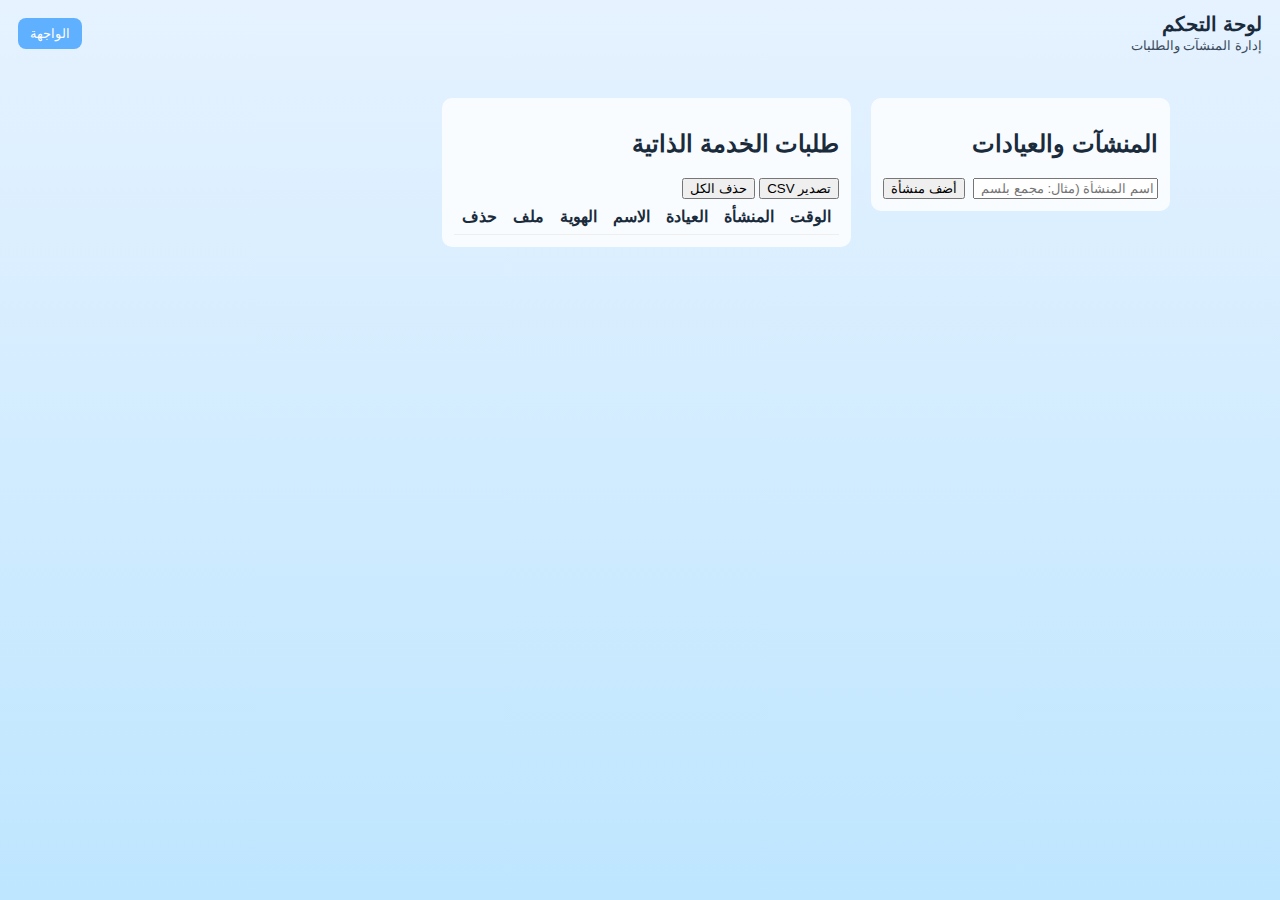
<file: admin.html>
<!doctype html>
<html lang="ar">
<head>
<meta charset="utf-8" />
<meta name="viewport" content="width=device-width,initial-scale=1" />
<title>لوحة التحكم — المنصة الصحية</title>
<link rel="stylesheet" href="styles.css" />
</head>
<body dir="rtl" class="theme">
  <header class="topbar">
    <div class="brand small">
     
      <div class="title"><h1>لوحة التحكم</h1><small>إدارة المنشآت والطلبات</small></div>
    </div>
    <div class="tools">
      <button id="backBtn" onclick="location.href='index.html'">الواجهة</button>
    </div>
  </header>

  <main class="container admin">
    <section class="manage">
      <h2>المنشآت والعيادات</h2>
      <div class="manage-row">
        <input id="newFacilityName" placeholder="اسم المنشأة (مثال: مجمع بلسم الجنوب)" />
        <button id="addFacilityBtn">أضف منشأة</button>
      </div>

      <div id="facilitiesList" class="facilities"></div>
    </section>

    <section class="requests">
      <h2>طلبات الخدمة الذاتية</h2>
      <div class="requests-tools">
        <button id="exportCsv">تصدير CSV</button>
        <button id="clearAll">حذف الكل</button>
      </div>
      <table id="requestsTable">
        <thead><tr><th>الوقت</th><th>المنشأة</th><th>العيادة</th><th>الاسم</th><th>الهوية</th><th>ملف</th><th>حذف</th></tr></thead>
        <tbody></tbody>
      </table>
    </section>
  </main>

<script src="app.js"></script>
</body>
</html>
</file>
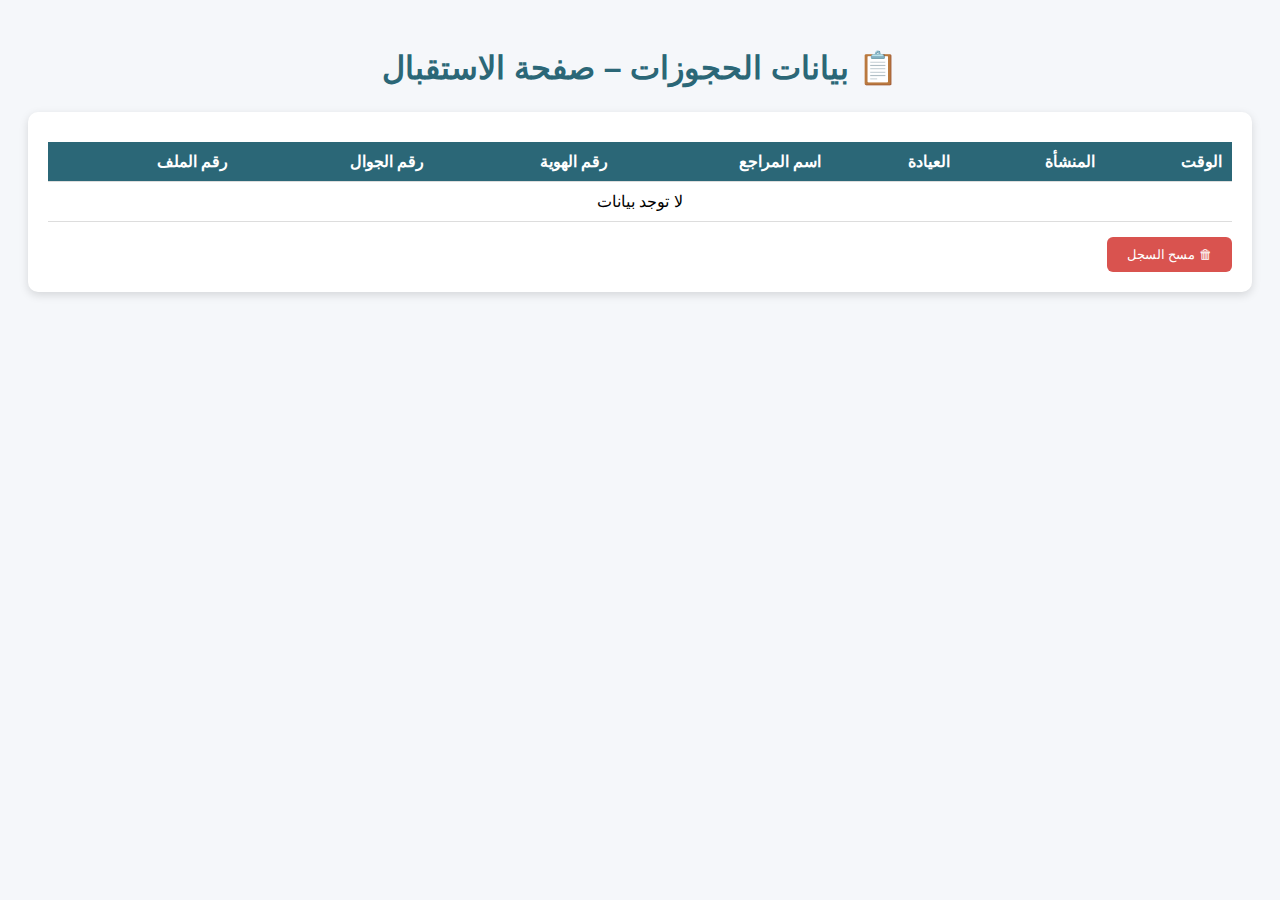
<file: reception.html>
<!DOCTYPE html>
<html lang="ar">
<head>
<meta charset="UTF-8">
<meta name="viewport" content="width=device-width,initial-scale=1">
<title>صفحة الاستقبال</title>

<style>
    body {
        font-family: "Tajawal", sans-serif;
        background: #f5f7fa;
        direction: rtl;
        padding: 20px;
    }

    h1 {
        text-align: center;
        margin-bottom: 25px;
        color: #2b6777;
    }

    .card {
        background: #fff;
        padding: 20px;
        border-radius: 10px;
        box-shadow: 0px 3px 10px #0002;
        margin-bottom: 20px;
    }

    table {
        width: 100%;
        border-collapse: collapse;
        margin-top: 10px;
    }

    table th, table td {
        padding: 10px;
        border-bottom: 1px solid #ddd;
        text-align: right;
    }

    table th {
        background: #2b6777;
        color: #fff;
    }

    .btn-clear {
        background: #d9534f;
        color: white;
        padding: 10px 20px;
        border: none;
        border-radius: 6px;
        cursor: pointer;
        margin-top: 15px;
    }
</style>

</head>
<body>

<h1>📋 بيانات الحجوزات – صفحة الاستقبال</h1>

<div class="card">
    <table id="requestsTable">
        <thead>
            <tr>
                <th>الوقت</th>
                <th>المنشأة</th>
                <th>العيادة</th>
                <th>اسم المراجع</th>
                <th>رقم الهوية</th>
                <th>رقم الجوال</th>
                <th>رقم الملف</th>
            </tr>
        </thead>
        <tbody></tbody>
    </table>

    <button class="btn-clear" onclick="clearRequests()">🗑 مسح السجل</button>
</div>

<script>
    const STORAGE_KEY = "signedmed_platform_v1";

    function loadData() {
        const raw = localStorage.getItem(STORAGE_KEY);
        if (!raw) return { requests: [] };
        try { return JSON.parse(raw); }
        catch { return { requests: [] }; }
    }

    function renderRequests() {
        const data = loadData();
        const tbody = document.querySelector("#requestsTable tbody");
        tbody.innerHTML = "";

        if (!data.requests || data.requests.length === 0) {
            tbody.innerHTML = `<tr><td colspan="7" style="text-align:center">لا توجد بيانات</td></tr>`;
            return;
        }

        data.requests.forEach(r => {
            const tr = document.createElement("tr");
            tr.innerHTML = `
                <td>${r.time}</td>
                <td>${r.facility}</td>
                <td>${r.clinic}</td>
                <td>${r.name}</td>
                <td>${r.id}</td>
                <td>${r.phone || "-"}</td>
                <td>${r.file || "-"}</td>
            `;
            tbody.appendChild(tr);
        });
    }

    function clearRequests() {
        if (!confirm("هل تريد حذف جميع البيانات؟")) return;
        const data = loadData();
        data.requests = [];
        localStorage.setItem(STORAGE_KEY, JSON.stringify(data));
        renderRequests();
    }

    renderRequests();
</script>

</body>
</html>
</file>
<file: styles.css>
:root{
  --blue1:#E6F2FF;
  --blue2:#BEE6FF;
  --accent:#5FB0FF;
  --text:#1a2b3c;
  --card:#ffffffcc;
}
*{box-sizing:border-box;font-family: "Segoe UI", Tahoma, Arial, sans-serif;}
body.theme{background:linear-gradient(180deg,var(--blue1),var(--blue2));color:var(--text);margin:0;min-height:100vh;}
.topbar{display:flex;justify-content:space-between;align-items:center;padding:12px 18px;background:transparent}
.brand{display:flex;gap:12px;align-items:center}
.brand img{height:54px}
.brand.small img{height:44px}
.title h1{margin:0;font-size:20px}
.title small{color:#3b4b5c}
.tools{display:flex;gap:8px;align-items:center}
.tools button, .adminLink{background:var(--accent);color:#fff;border:none;padding:8px 12px;border-radius:8px;text-decoration:none}
.container{display:flex;gap:20px;padding:20px;align-items:flex-start;max-width:1100px;margin:12px auto}
.kiosk{flex:2;background:var(--card);padding:18px;border-radius:12px;box-shadow:0 8px 20px rgba(0,0,0,0.06)}
.info{flex:1;background:var(--card);padding:18px;border-radius:12px}
label{display:block;margin-top:12px;font-weight:600}
input[type=text], select{width:100%;padding:10px;border-radius:8px;border:1px solid #ddd;margin-top:6px}
.actions{display:flex;gap:10px;margin-top:14px}
button#submitBtn{background:#0b76d1;color:#fff;border:none;padding:10px 16px;border-radius:8px}
button#printBtn{background:#fff;border:1px solid #0b76d1;padding:10px 12px;border-radius:8px;color:#0b76d1}
.confirmation{padding:12px;background:#f0fff7;border:1px solid #e0f7ef;border-radius:8px;margin-top:12px}
.footer{margin-top:20px;font-size:13px;color:#254b6a}
.admin .manage, .admin .requests{background:var(--card);padding:12px;border-radius:10px;margin-bottom:12px}
.manage-row{display:flex;gap:8px}
.facilities .facility{display:flex;gap:8px;align-items:center;padding:8px;border-bottom:1px dashed #eee}
.facilities button{padding:6px 8px;border-radius:6px;border:1px solid #ccc;background:#fff}
table{width:100%;border-collapse:collapse}
table th, table td{padding:8px;border-bottom:1px solid #eee;text-align:center}
@media (max-width:800px){
  .container{flex-direction:column;padding:12px}
  .tools{flex-direction:row-reverse}
}
</file>
